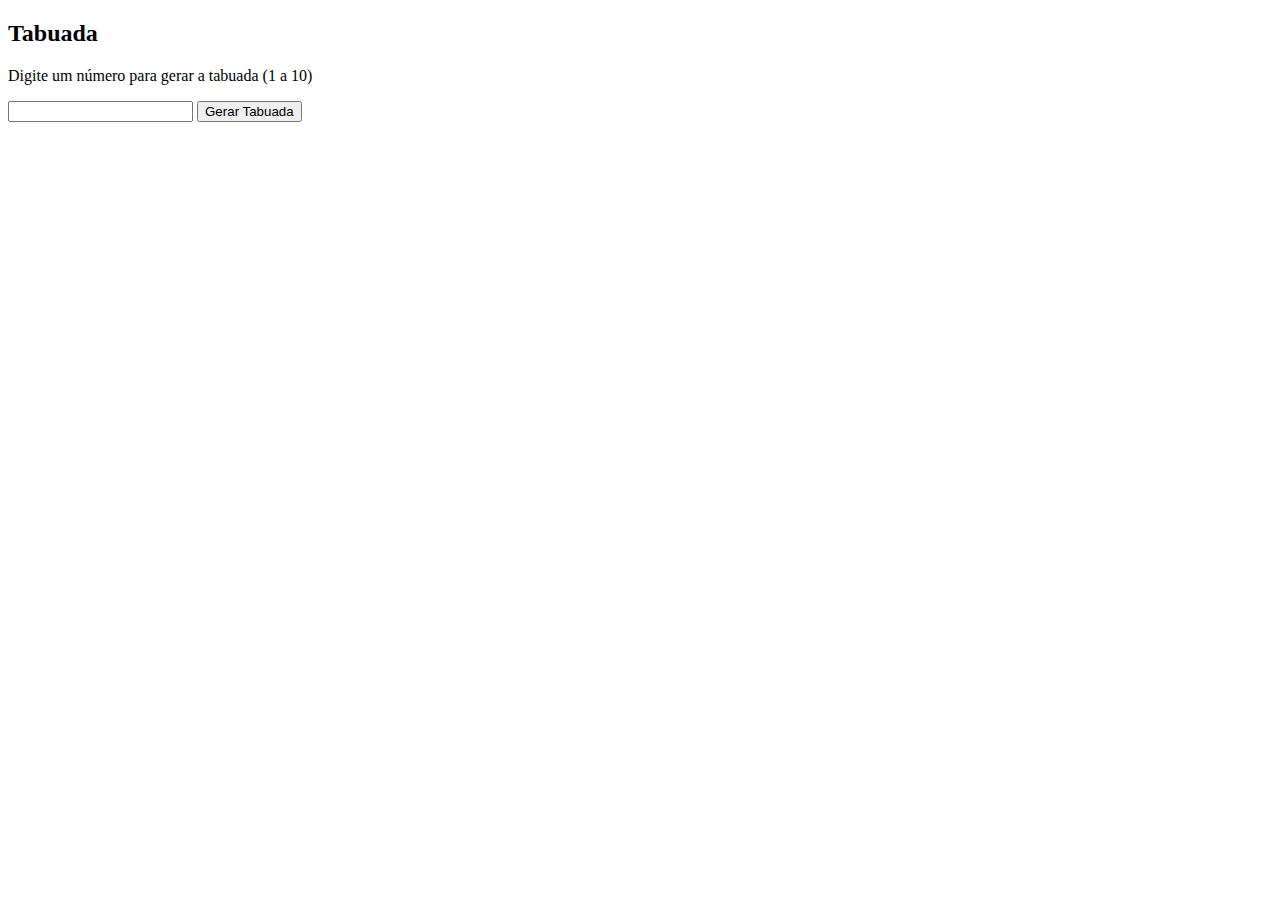
<file: Aula-Javascript/for/index.html>
<!DOCTYPE html>
<html lang="en">
  <head>
    <meta charset="UTF-8" />
    <meta name="viewport" content="width=device-width, initial-scale=1.0" />
    <title>FOR</title>
  </head>
  <body>
    <div class="card">
      <h2>Tabuada</h2>

      <p>Digite um número para gerar a tabuada (1 a 10)</p>
      <input id="base" type="number" />
      <button id="gerar">Gerar Tabuada</button>

      <table id="tabela" hidden>
        <thead>
          <tr>
            <th>Expressão</th>
            <th>Resultado</th>
          </tr>
        </thead>

        <tbody></tbody>
      </table>
    </div>

    <script src="script.js"></script>
  </body>
</html>
</file>
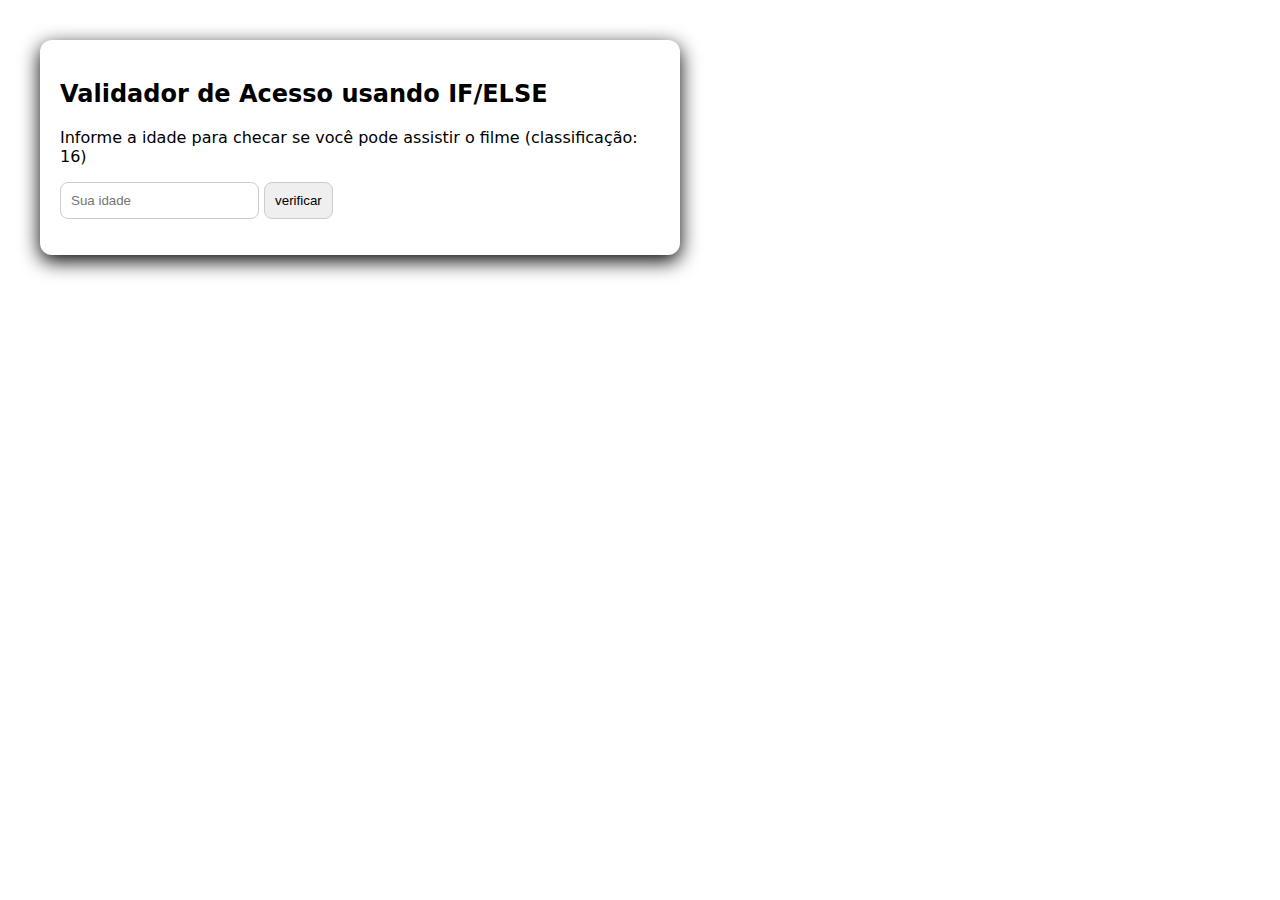
<file: Aula-Javascript/if-else/index.html>
<!DOCTYPE html>
<html lang="en">
  <head>
    <link rel="stylesheet" href="style.css" />
    <meta charset="UTF-8" />
    <meta name="viewport" content="width=device-width, initial-scale=1.0" />
    <title>IF ELSE</title>
  </head>
  <body>
    <div class="card">
      <h2>Validador de Acesso usando IF/ELSE</h2>

      <p>
        Informe a idade para checar se você pode assistir o filme
        (classificação: 16)
      </p>

      <input type="number" id="idade" placeholder="Sua idade" />
      <button id="verificar">verificar</button>

      <p id="saida"></p>

      <script src="script.js"></script>
    </div>
  </body>
</html>
</file>
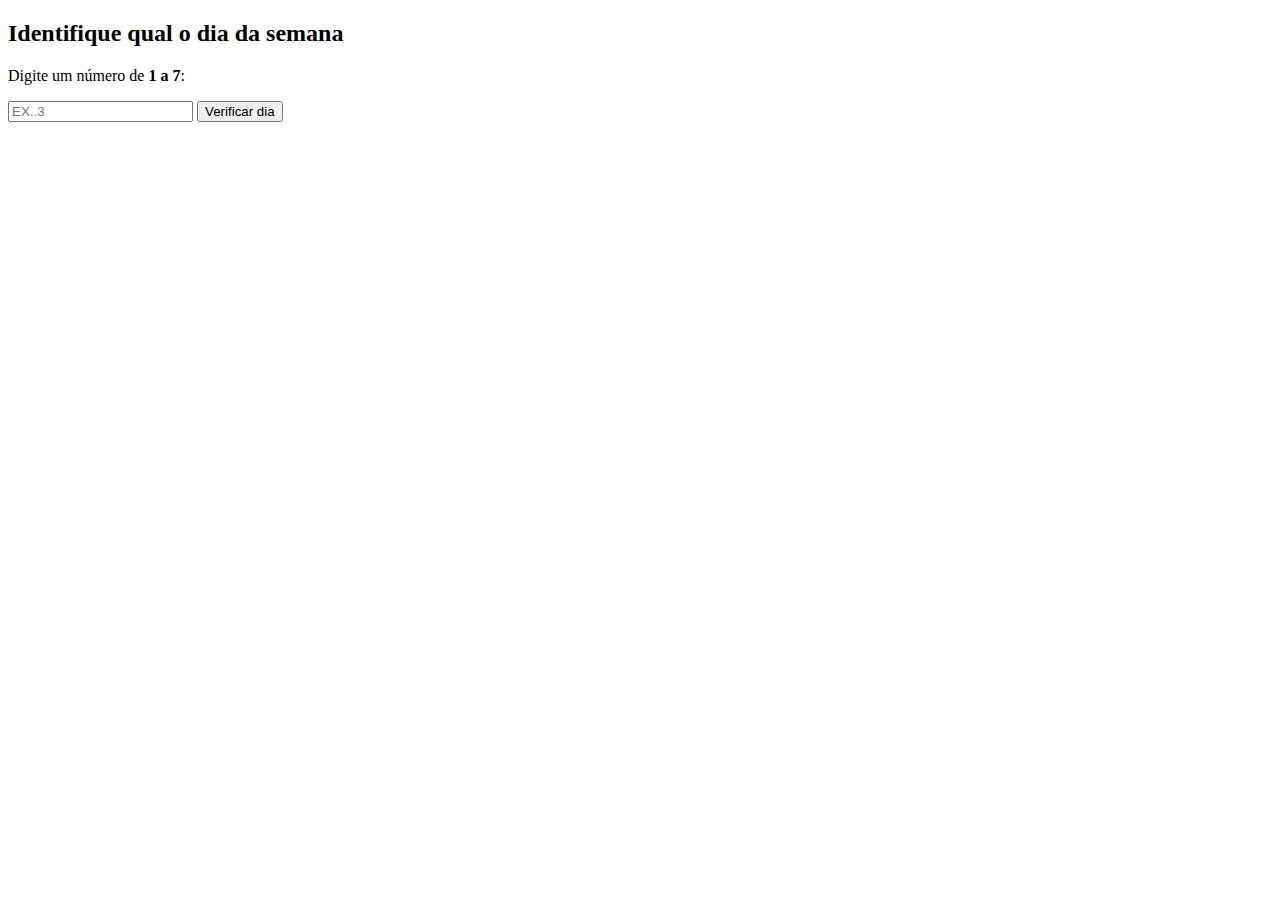
<file: Aula-Javascript/switch-case/index.html>
<!DOCTYPE html>
<html lang="en">
  <head>
    <meta charset="UTF-8" />
    <meta name="viewport" content="width=device-width, initial-scale=1.0" />
    <title>SWITCH-CASE</title>
  </head>
  <body>
    <div class="card">
      <h2>Identifique qual o dia da semana</h2>
      <p>Digite um número de <strong>1 a 7</strong>:</p>

      <input id="num" type="number" placeholder="EX..3" />
      <button id="verificar">Verificar dia</button>

      <p id="saida" class="result"></p>
    </div>

    <script src="script.js"></script>
  </body>
</html>
</file>
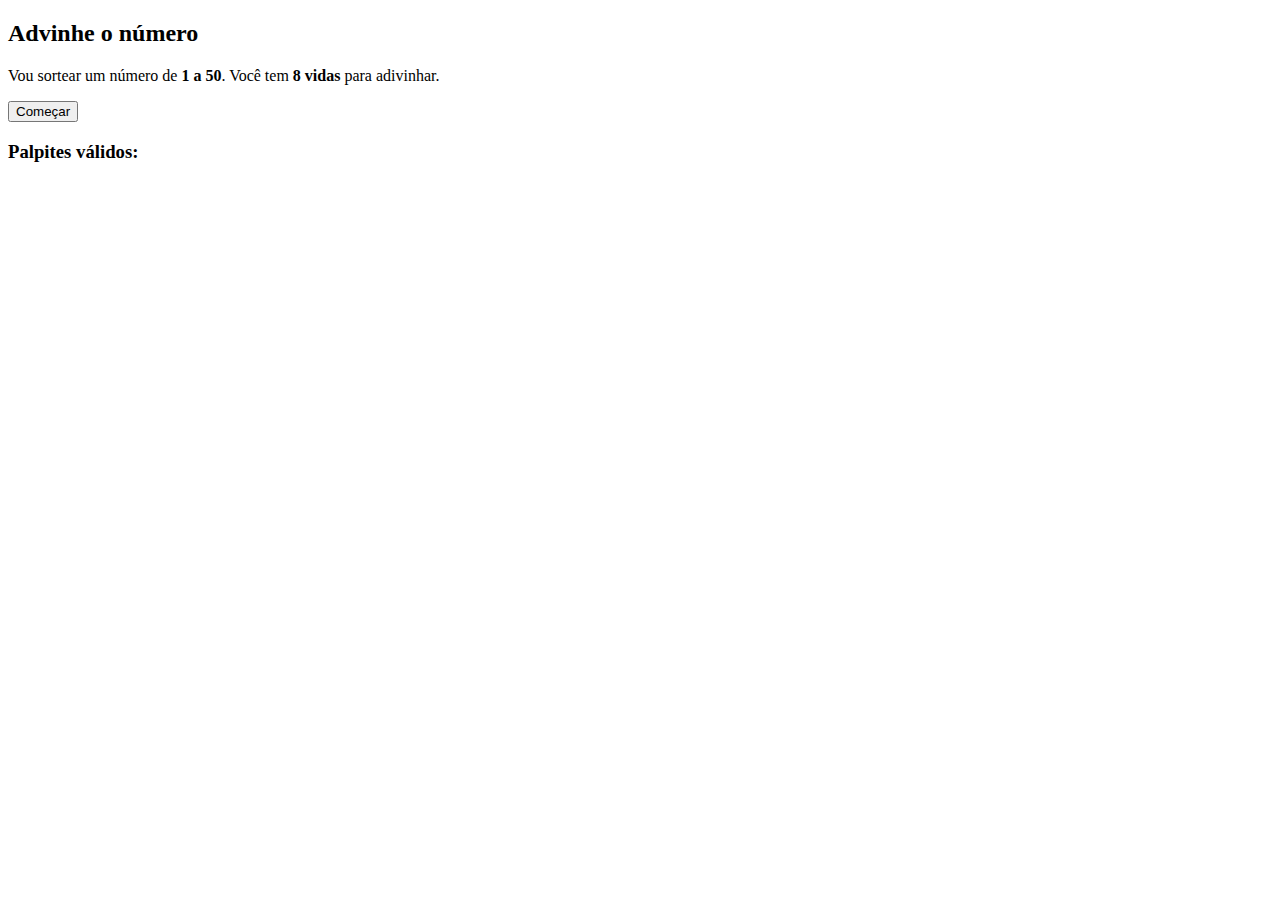
<file: Aula-Javascript/while/index.html>
<!DOCTYPE html>
<html lang="en">
  <head>
    <meta charset="UTF-8" />
    <meta name="viewport" content="width=device-width, initial-scale=1.0" />
    <title>WHILE</title>
  </head>
  <body>
    <div class="card">
      <h2>Advinhe o número</h2>

      <p>
        Vou sortear um número de <strong>1 a 50</strong>. Você tem
        <strong>8 vidas</strong> para adivinhar.
      </p>

      <button id="jogar">Começar</button>

      <div class="status"></div>

      <h3>Palpites válidos:</h3>
      <ul id="lista"></ul>
    </div>
    <script src="script.js"></script>
  </body>
</html>
</file>
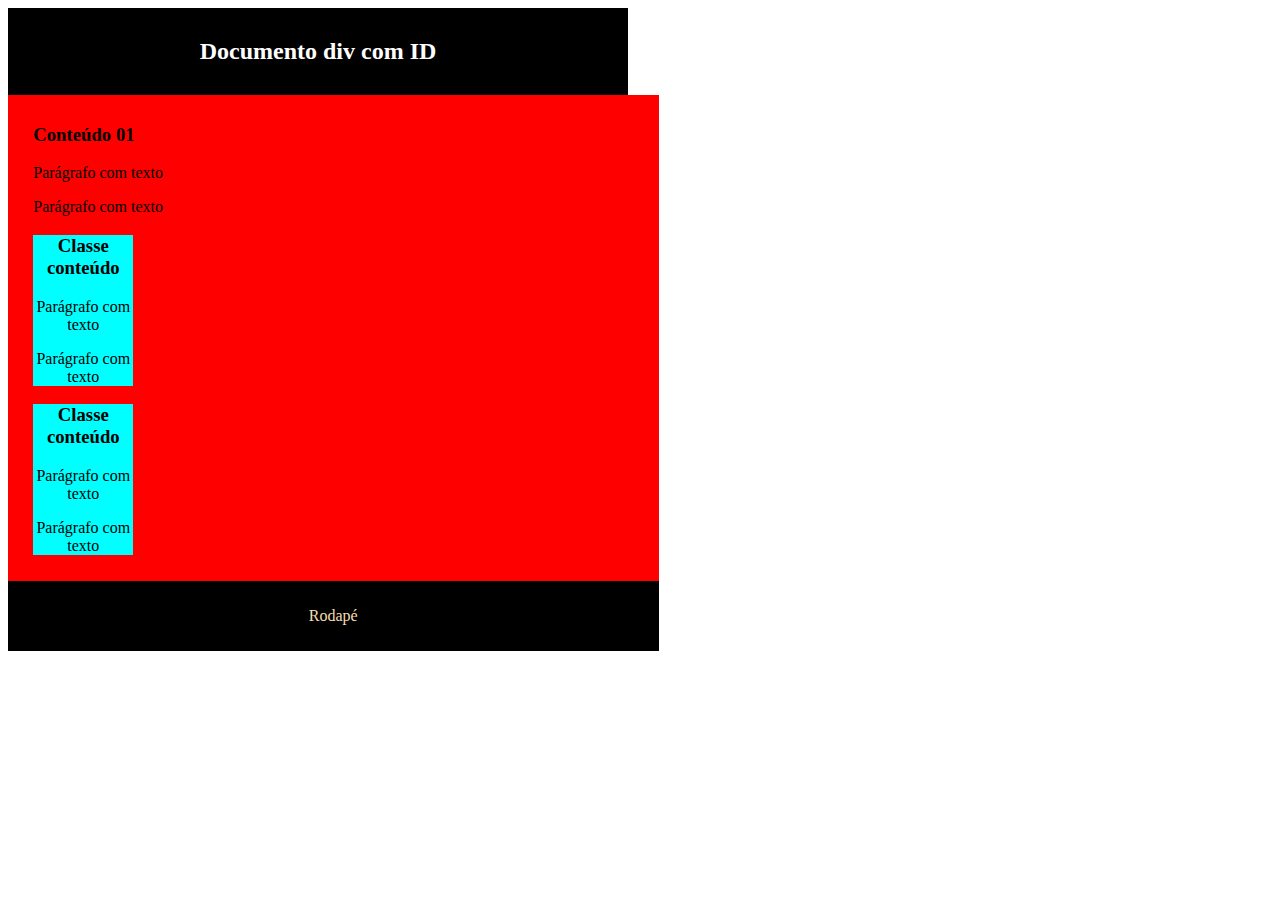
<file: Aula-HTML/aula2-1.html>
<!DOCTYPE html>
<html lang="en">
  <head>
    <meta charset="UTF-8" />
    <meta name="viewport" content="width=device-width, initial-scale=1.0" />
    <title>Document</title>

    <style>
      #cabecalho {
        background-color: black;
        width: 600px;
        padding: 10px;
        color: white;
        text-align: center;
      }

      #corpo {
        background-color: red;
        width: 600px;
        padding: 10px 2%;
      }

      #rodape {
        background-color: black;
        width: 600px;
        padding: 10px 2%;
        color: wheat;
        text-align: center;
      }

      .conteudo {
        text-align: center;
        width: 100px;
        background-color: aqua;
      }
    </style>
  </head>

  <body>
    <div id="cabecalho">
      <h2>Documento div com ID</h2>
    </div>

    <div id="corpo">
      <h3>Conteúdo 01</h3>
      <p>Parágrafo com texto</p>
      <p>Parágrafo com texto</p>

      <div class="conteudo">
        <h3>Classe conteúdo</h3>
        <p>Parágrafo com texto</p>
        <p>Parágrafo com texto</p>
      </div>

      <div class="conteudo">
        <h3>Classe conteúdo</h3>
        <p>Parágrafo com texto</p>
        <p>Parágrafo com texto</p>
      </div>
    </div>

    <div id="rodape">
      <p>Rodapé</p>
    </div>
  </body>
</html>
</file>
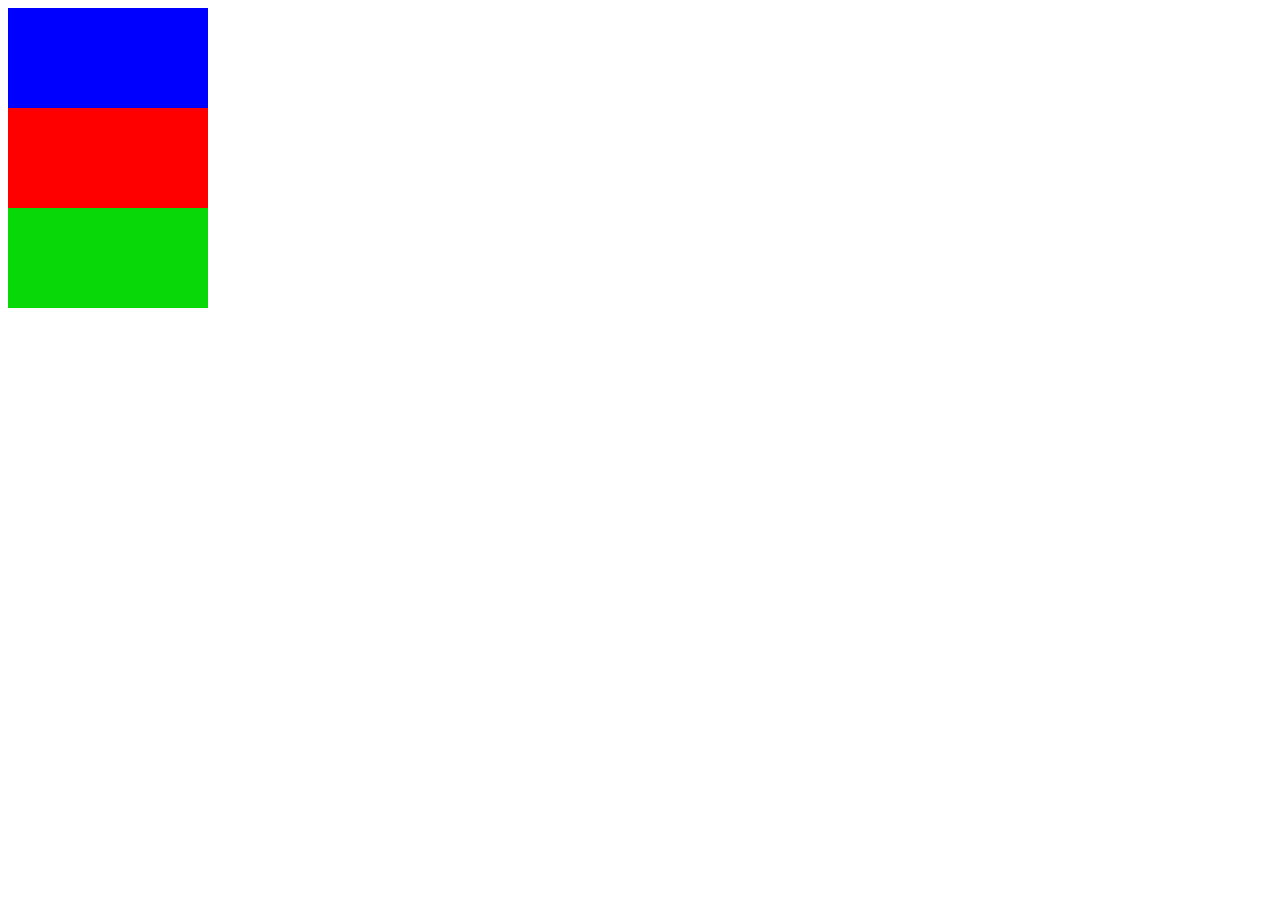
<file: Aula-HTML/aula2.html>
<!DOCTYPE html>
<html lang="en">
  <head>
    <meta charset="UTF-8" />
    <meta name="viewport" content="width=device-width, initial-scale=1.0" />
    <title>Teste 2</title>

    <style>
      div {
        width: 200px;
        height: 100px;
      }
      .azul {
        background-color: blue;
      }

      .vermelho {
        background-color: red;
      }

      .verde {
        background-color: rgb(8, 216, 8);
      }
    </style>
  </head>
  <body>
    <div class="azul"></div>
    <div class="vermelho"></div>
    <div class="verde"></div>
  </body>
</html>
</file>
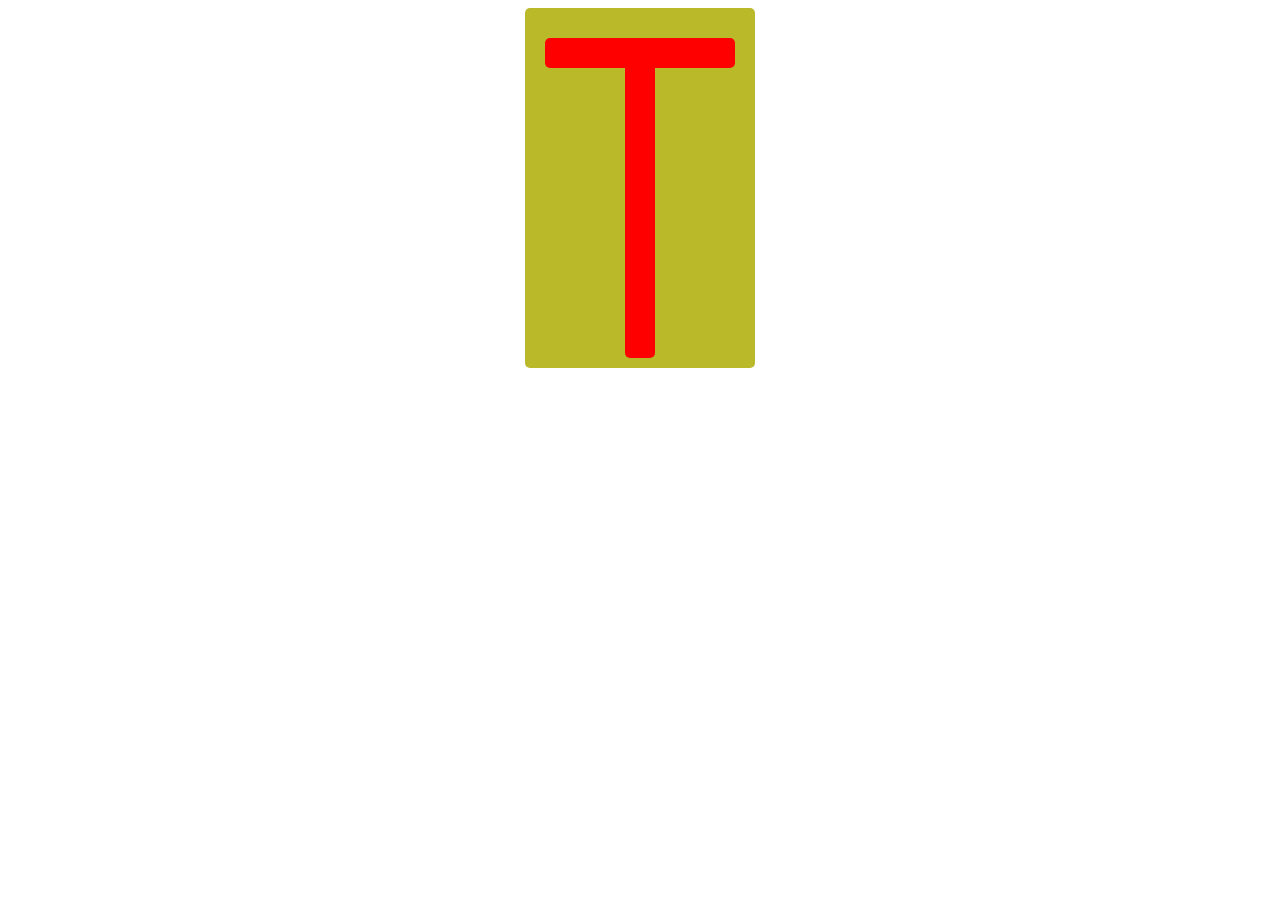
<file: Aula-HTML/teste.html>
<!DOCTYPE html>
<html lang="en">
  <head>
    <meta charset="UTF-8" />
    <meta name="viewport" content="width=device-width, initial-scale=1.0" />
    <title>Document</title>

    <style>
      body {
        display: flex;
        align-items: center;
        justify-content: center;
      }

      #fundo {
        height: 300px;
        width: 200px;
        background-color: rgb(185, 185, 42);
        padding: 30px 15px;
        border-radius: 5px;
      }

      .cabeca {
        width: 190px;
        height: 30px;
        background-color: red;
        border-radius: 5px;
        margin: auto;
      }

      .corpo {
        height: 290px;
        width: 30px;
        border-radius: 0 0 5px 5px;
        background-color: red;
        align-self: center;
        margin: auto;
      }
    </style>
  </head>
  <body>
    <div id="fundo">
      <div class="cabeca"></div>
      <div class="corpo"></div>
    </div>
  </body>
</html>
</file>
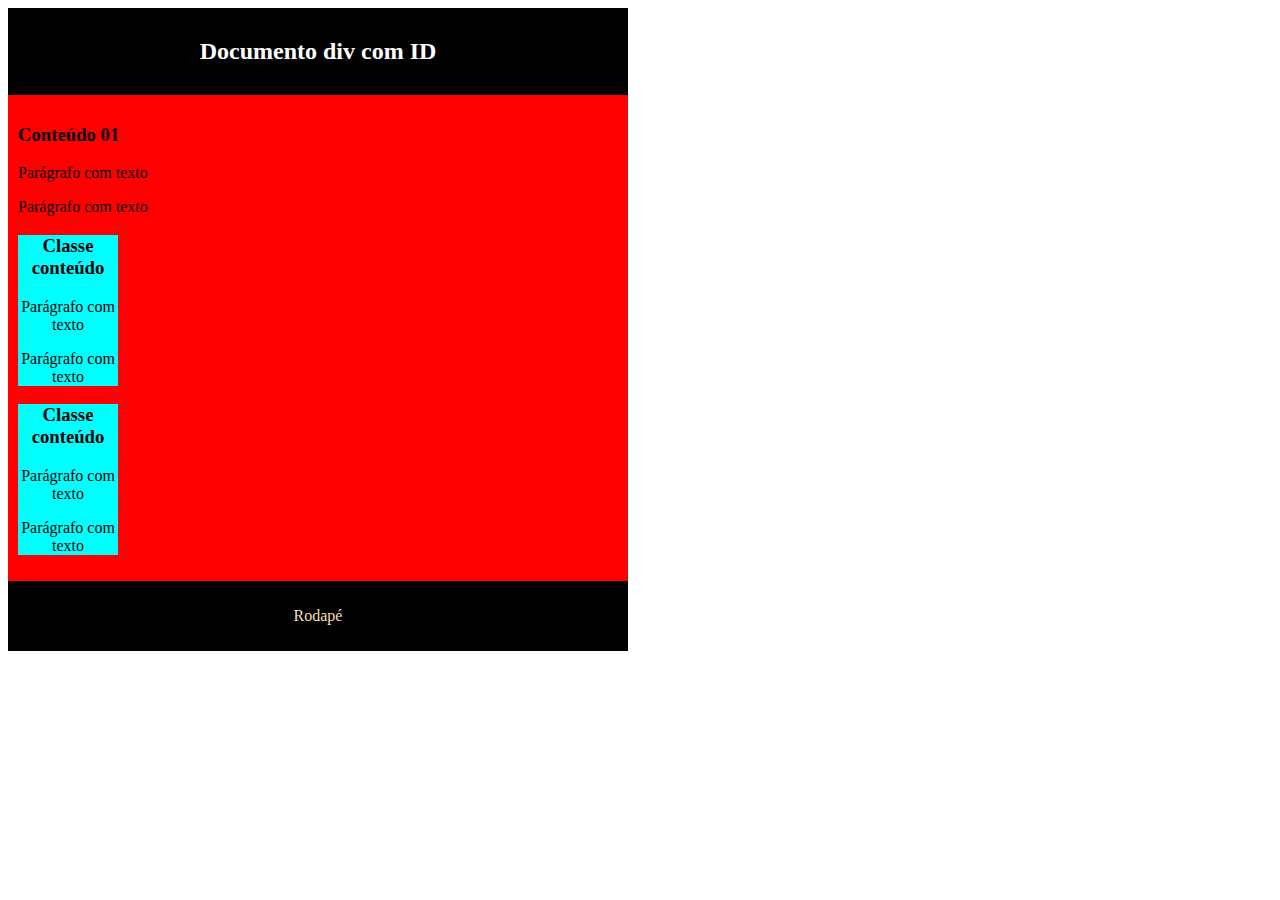
<file: Aula2/aula2-1.html>
<!DOCTYPE html>
<html lang="en">
  <head>
    <meta charset="UTF-8" />
    <meta name="viewport" content="width=device-width, initial-scale=1.0" />
    <title>Document</title>

    <style>
      #cabecalho {
        background-color: black;
        width: 600px;
        padding: 10px;
        color: white;
        text-align: center;
      }

      #corpo {
        background-color: red;
        width: 600px;
        padding: 10px;
      }

      #rodape {
        background-color: black;
        width: 600px;
        padding: 10px;
        color: wheat;
        text-align: center;
      }

      .conteudo {
        text-align: center;
        width: 100px;
        background-color: aqua;
      }
    </style>
  </head>

  <body>
    <div id="cabecalho">
      <h2>Documento div com ID</h2>
    </div>

    <div id="corpo">
      <h3>Conteúdo 01</h3>
      <p>Parágrafo com texto</p>
      <p>Parágrafo com texto</p>

      <div class="conteudo">
        <h3>Classe conteúdo</h3>
        <p>Parágrafo com texto</p>
        <p>Parágrafo com texto</p>
      </div>

      <div class="conteudo">
        <h3>Classe conteúdo</h3>
        <p>Parágrafo com texto</p>
        <p>Parágrafo com texto</p>
      </div>
    </div>

    <div id="rodape">
      <p>Rodapé</p>
    </div>
  </body>
</html>
</file>
<file: Aula-Javascript/if-else/style.css>
body {
  font-family: system-ui;
  margin: 40px;
  max-width: 640px;
}

.card {
  border: 1 solid #ddd;
  border-radius: 12px;
  padding: 20px;
  box-shadow: 0 6px 20px;
}

input,
button {
  padding: 10px;
  border-radius: 8px;
  border: 1px solid #ccc;
}

button {
  cursor: pointer;
}

.ok {
  color: #2bd02f;
  font-weight: 700;
}

.erro {
  color: red;
}
</file>
